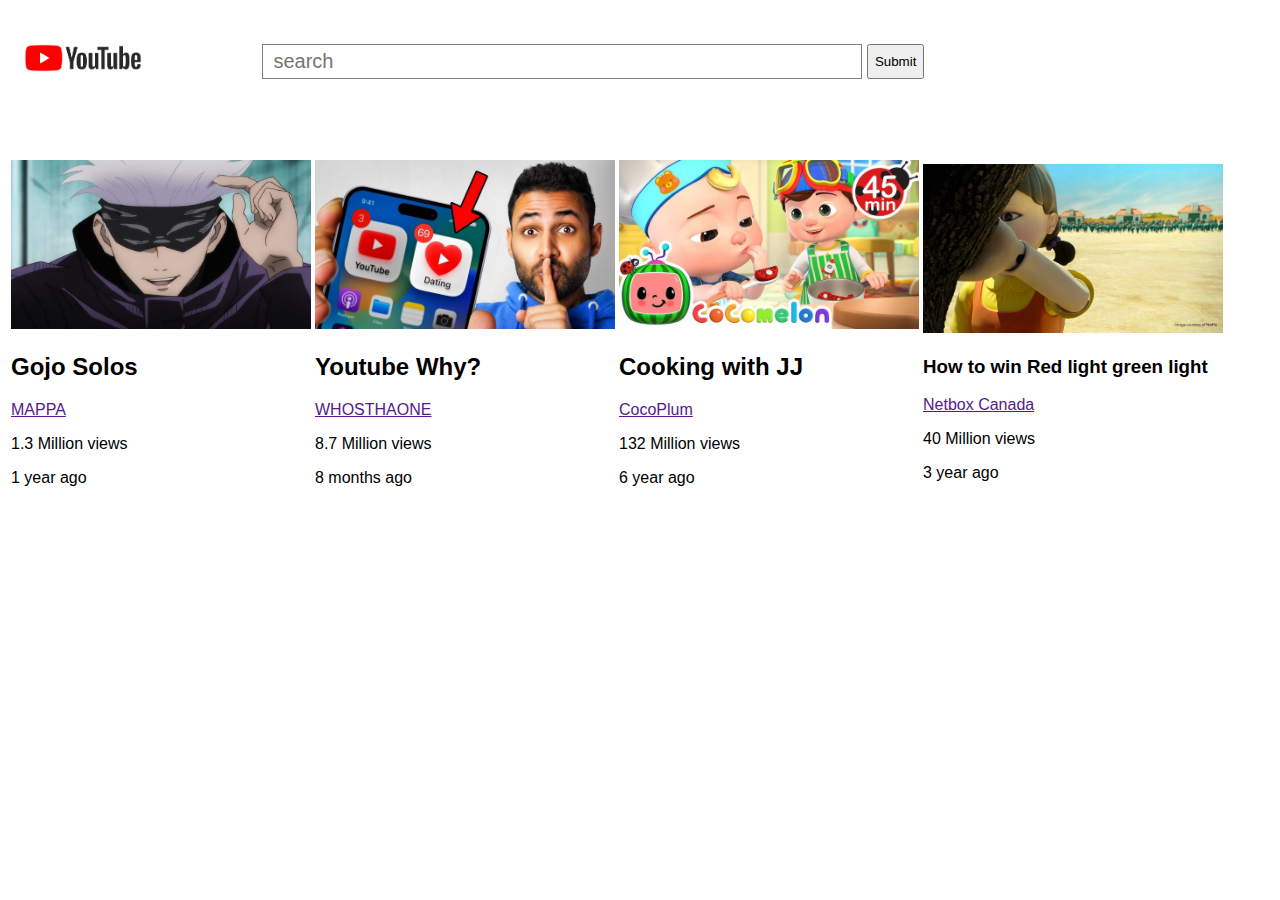
<file: index.html>
<!DOCTYPE html>
<html lang="en">
<head>
    <meta charset="UTF-8">
    <meta name="viewport" content="width=device-width, initial-scale=1.0">
    <title>Youtube</title>
    <link rel="stylesheet" href="style.css">
    <link rel="icon" type="images/x-icon" href="images/yt.jpg">
</head>
<body>
    <div class="Header">
        <header><a href="index.html"><img src="images/youtube.jpg" width="150px"></a>
        
        <input type="search" placeholder="search" id="in">
        <input type="submit" id="sub">
        
    </header>
    </div>
    <br>
    <br>
    <table>
        <tr>
            <td>
                <div class="gojo">
                    <a href="video.html">
                    <img src="images/gojo.jpg" width="300px">
                    </a>
                    <h2 class="pic">Gojo Solos</h2>
                    <p><a href="">MAPPA</a></p>
                    <p>1.3 Million views</p>
                    <p>1 year ago</p>
                    
                </div>
            </td>
            <td>
                <div class="boss">
                    <a href="video.html">
                        <img src="images/thumb.jpg" width="300px">
                    </a>
                    <h2 class="pic">Youtube Why?</h2>
                    <p><a href="">WHOSTHAONE</a></p>
                    <p>8.7 Million views</p>
                    <p>8 months ago</p>
                    
                </div>
            </td>
            <td>
                <div class="boss">
                    <a href="video.html">
                        <img src="images/coco.jpg" width="300px">
                    </a>
                    <h2 class="pic">Cooking with JJ</h2>
                    <p><a href="">CocoPlum</a></p>
                    <p>132 Million views</p>
                    <p>6 year ago</p>
                    
                </div>
            </td>
            <td>
                <div class="boss" >
                    <a href="video.html">
                        <img src="images/squid.jpg" width="300px">
                    </a>
                    <h3 class="pic">How to win Red light green light</h2>
                    <p><a href="">Netbox Canada</a></p>
                    <p>40 Million views</p>
                    <p>3 year ago</p>
                    
                </div>
            </td>
        </tr>
    </table>
      
     <script src="api.js"></script>
</body>
</html>
</file>
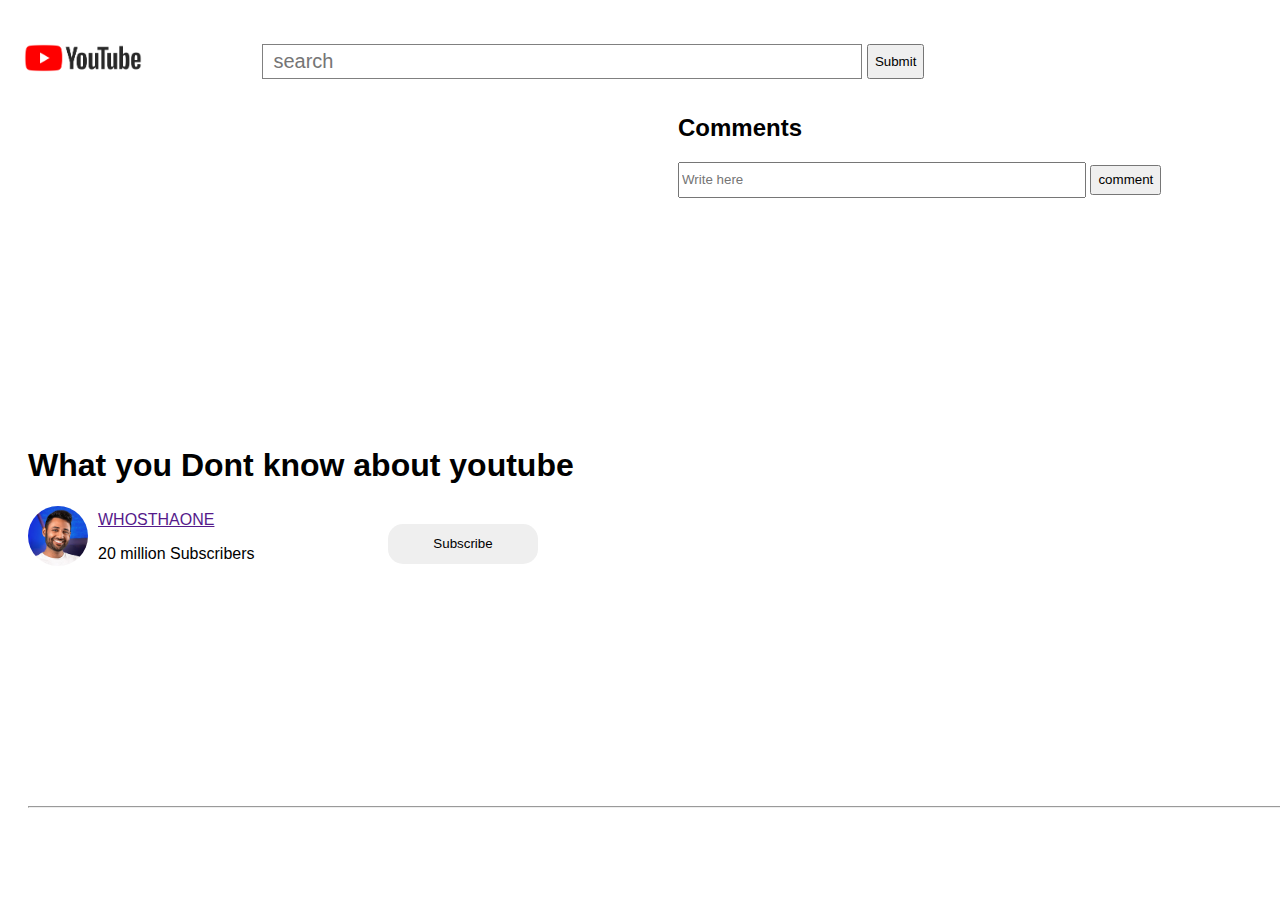
<file: video.html>
<!DOCTYPE html>
<html lang="en">
<head>
    <meta charset="UTF-8">
    <meta name="viewport" content="width=device-width, initial-scale=1.0">
    <link rel="stylesheet" href="style.css">
    <link rel="icon" type="images/x-icon" href="images/yt.jpg">
    <title>Youtube</title>
</head>
<body>
    <div class="Header">
        <header><a href="index.html"><img src="images/youtube.jpg" width="150px"></a>
        
        <input type="search" placeholder="search" id="in">
        <input type="submit" id="sub">
        
    </header>
    </div>
    <br>
    <br>
    <div class="video">
        <iframe width="600" height="315" src="https://www.youtube.com/embed/WKOkCpMZ3Z0?si=okAHxDpkfMxy8XdB" title="YouTube video player" frameborder="0" allow="accelerometer; autoplay; clipboard-write; encrypted-media; gyroscope; picture-in-picture; web-share" referrerpolicy="strict-origin-when-cross-origin" allowfullscreen></iframe>
        <h1>What you Dont know about youtube</h1>

        <img src="images/boss.jpg" width="60px" id="b">
        <div class="whaa">
        <p><a href="" id="">WHOSTHAONE</a></p>
        <p> 20 million Subscribers</p>
       
        </div>
     <div class="one">
       <div class="com">
        <button id="subscribe" onclick="Switch()">Subscribe</button>
        <br>
        <h2 id="commentsTitle">Comments</h2>
       
            <input type="text" placeholder="Write here" id="comment">
        
            <input type="submit" id="submie" value="comment" >
            
            
        
        </div>
    </div>
        <hr>
    </div>
    <script src="video.js"></script>
</body>
</html>
</file>
<file: style.css>
body{
    font-family: sans-serif;
}
.whaa{
    position: relative;
    left: 70px;
    bottom: 75px;
}
.com{
    position: relative;
    bottom: 600px;
    left:650px ;
    
}
label
.commentSect{
    position: relative;
    bottom: 630px;
    left: 650px;
    padding: 5px;
    width: 400px;
    height: 30px;
    margin: 12px;
    border: 1px solid gray; opacity: 69%;
}
#subscribe{
    height: 40px;
    border-radius: 15px;
    position: relative;
    left: -290px;
    width: 150px;
    bottom: -470px;
    border: none;
}

#submie{
    height: 30px;
}
#comment{
    height: 30px;
    width: 400px;
}
#b{
    border-radius: 100%;
}
.video{
    position: relative;
    bottom: 50px;
    left: 20px;
}

#in{
    position: relative;
    
    padding: 10px;
    width: 600px;
     left: 100px;
     top: -40px;
    height: 35px;
    font-size: 20px;
    border-radius: 0px;
    border: gray solid 0.2px;
}


#sub{
 position: relative;
 bottom:42px ;
 left: 100px;
 height:35px ;
}
</file>
